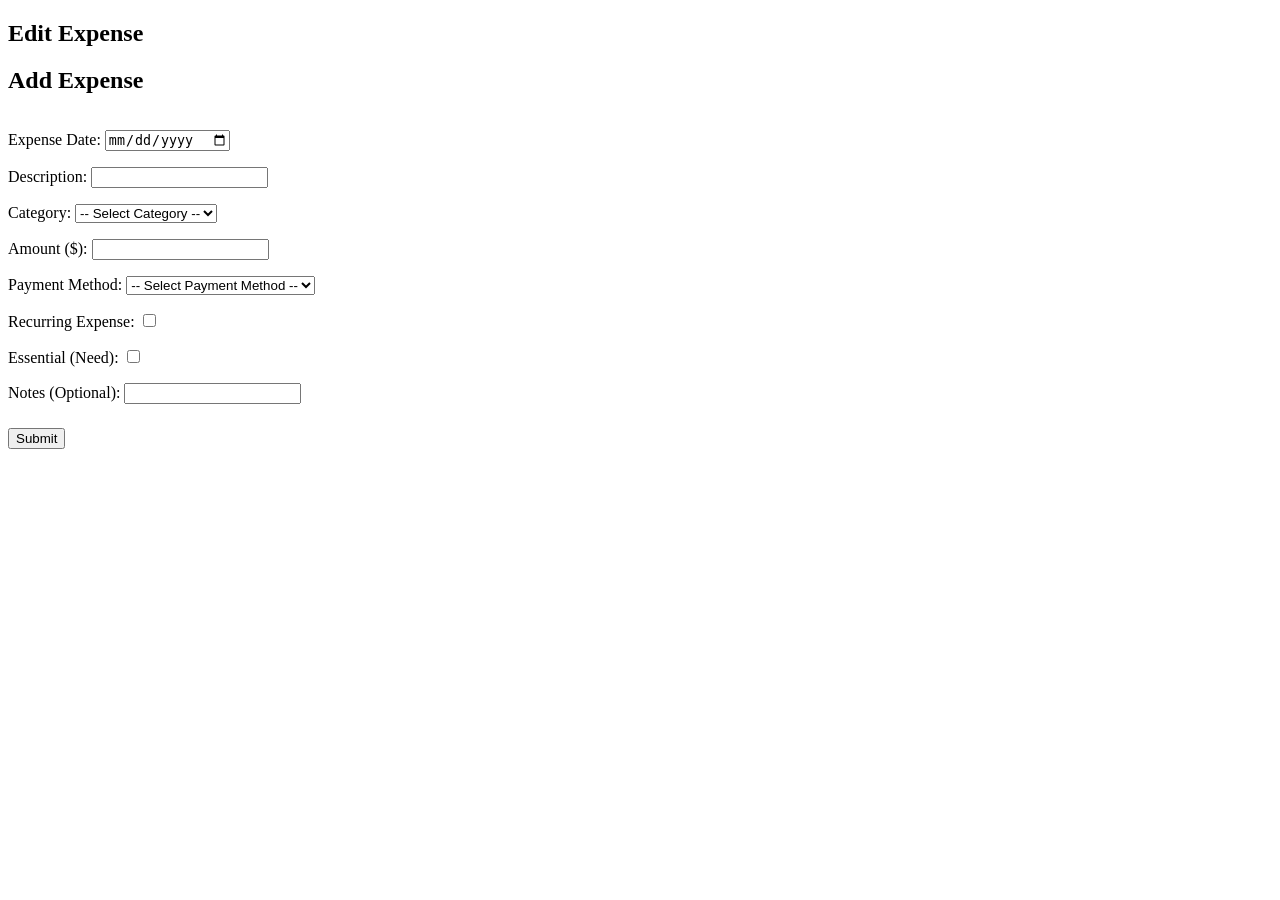
<file: Project/personal_expense_tracker/target/classes/templates/expense/add.html>
<!DOCTYPE html>
<html xmlns="http://www.w3.org/1999/xhtml"
      xmlns:th="http://www.thymeleaf.org">

<head th:replace="fragments/head :: head">
    <title id="pageTitle" th:text="#{label.add.edit}">
        Label Add/Edit
    </title>
</head>

<body>

<nav th:replace="fragments/navHeader :: navbar"></nav>

<div class="container has-text-centered">

    <!-- Add or Edit heading -->
    <h2 class="title is-2"
        th:if="${expense.id != null}"
        th:text="#{label.edit.order}">
        Edit Expense
    </h2>

    <h2 class="title is-2"
        th:if="${expense.id == null}"
        th:text="#{label.add.order}">
        Add Expense
    </h2>

    <form th:object="${expense}"
          th:action="@{/expense/submit}"
          method="post"
          class="wbb"
          style="display:inline-block;text-align:left!important">

        <!-- Hidden ID field -->
        <input type="hidden" th:field="*{id}" />


        <!-- Expense Date -->
        <p>
            <label for="expenseDate">Expense Date:</label>
            <input type="date" th:field="*{expenseDate}"
                   id="expenseDate" />
        </p>
        <p class="cd"
           th:if="${#fields.hasErrors('expenseDate')}"
           th:errors="*{expenseDate}"></p>

        <!-- Description -->
        <p>
            <label for="description">Description:</label>
            <input type="text" th:field="*{description}"
                   id="description" />
        </p>
        <p class="cd"
           th:if="${#fields.hasErrors('description')}"
           th:errors="*{description}"></p>

        <!-- Category -->
        <p>
            <label for="category">Category:</label>
            <select th:field="*{category}" id="category">
                <option value="">-- Select Category --</option>
                <option value="Groceries">Groceries</option>
                <option value="Dining Out">Dining Out</option>
                <option value="Transportation">Transportation</option>
                <option value="Housing/Utilities">Housing/Utilities</option>
                <option value="School">School</option>
                <option value="Personal">Personal</option>
                <option value="Entertainment">Entertainment</option>
                <option value="Other">Other</option>
            </select>
        </p>
        <p class="cd"
           th:if="${#fields.hasErrors('category')}"
           th:errors="*{category}"></p>

        <!-- Amount -->
        <p>
            <label for="amount">Amount ($):</label>
            <input type="number" step="0.01" th:field="*{amount}"
                   id="amount" />
        </p>
        <p class="cd"
           th:if="${#fields.hasErrors('amount')}"
           th:errors="*{amount}"></p>

        <!-- Payment Method -->
        <p>
            <label for="paymentMethod">Payment Method:</label>
            <select th:field="*{paymentMethod}" id="paymentMethod">
                <option value="">-- Select Payment Method --</option>
                <option value="Cash">Cash</option>
                <option value="Debit">Debit</option>
                <option value="Credit Card">Credit Card</option>
                <option value="e-Transfer">e-Transfer</option>
                <option value="Pre-authorized">Pre-authorized</option>
            </select>
        </p>
        <p class="cd"
           th:if="${#fields.hasErrors('paymentMethod')}"
           th:errors="*{paymentMethod}"></p>

        <!-- Is Recurring -->
        <p>
            <label for="isRecurring">Recurring Expense:</label>
            <input type="checkbox" th:field="*{isRecurring}"
                   id="isRecurring" />
        </p>
        <p class="cd"
           th:if="${#fields.hasErrors('isRecurring')}"
           th:errors="*{isRecurring}"></p>

        <!-- Is Essential -->
        <p>
            <label for="isEssential">Essential (Need):</label>
            <input type="checkbox" th:field="*{isEssential}"
                   id="isEssential" />
        </p>
        <p class="cd"
           th:if="${#fields.hasErrors('isEssential')}"
           th:errors="*{isEssential}"></p>

        <!-- Notes -->
        <p>
            <label for="notes">Notes (Optional):</label>
            <input type="text" th:field="*{notes}"
                   id="notes" />
        </p>
        <p class="cd"
           th:if="${#fields.hasErrors('notes')}"
           th:errors="*{notes}"></p>

        <!-- Submit button -->
        <button type="submit"
                style="display:block;margin-top:24px!important"
                class="centered"
                th:text="#{label.submit}">
            Submit
        </button>

    </form>

</div>

<footer th:replace="fragments/footer :: footer"></footer>

</body>
</html>
</file>
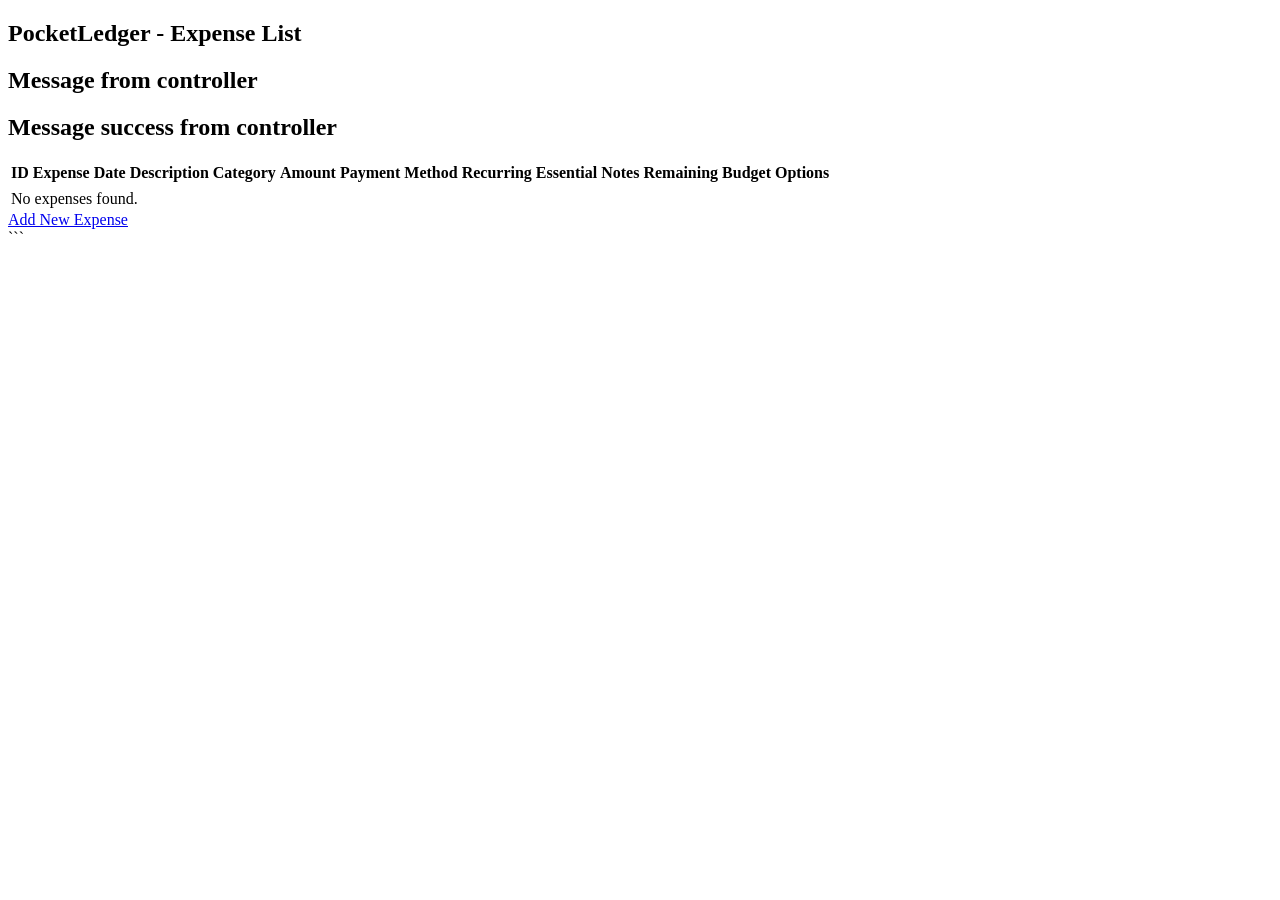
<file: Project/personal_expense_tracker/target/classes/templates/expense/list.html>
<!DOCTYPE html>

<html xmlns="http://www.w3.org/1999/xhtml"
      xmlns:th="http://www.thymeleaf.org">

<head th:replace="fragments/head :: head">
    <title id="pageTitle" th:text="${session.title}">Expense List</title>
</head>

<body>

<nav th:replace="fragments/navHeader :: navbar"></nav>

<div class="container my-4">

    <h2 class="mb-3 text-center title">PocketLedger - Expense List</h2>

    <!-- Error message -->
    <h2 class="mb-3 text-center error"
        th:if="${not #strings.isEmpty(messageError)}"
        th:text="${messageError}">
        Message from controller
    </h2>

    <!-- Success message -->
    <h2 class="mb-3 text-center success"
        th:if="${not #strings.isEmpty(messageSuccess)}"
        th:text="${messageSuccess}">
        Message success from controller
    </h2>

    <div class="table-responsive">

        <table id="theData"
               class="table table-striped table-hover align-middle">

            <thead class="table-dark text-center">
            <tr>
                <th>ID</th>
                <th>Expense Date</th>
                <th>Description</th>
                <th>Category</th>
                <th>Amount</th>
                <th>Payment Method</th>
                <th>Recurring</th>
                <th>Essential</th>
                <th>Notes</th>
                <th>Remaining Budget</th>
                <th>Options</th>
            </tr>
            </thead>

            <tbody>

            <tr th:each="current : ${expenses}">

                <td th:text="${current.id}"></td>
                <td th:text="${current.expenseDate}"></td>
                <td th:text="${current.description}"></td>
                <td class="text-center" th:text="${current.category}"></td>
                <td class="text-end" th:text="'$' + ${#numbers.formatDecimal(current.amount, 1, 2)}"></td>
                <td class="text-center" th:text="${current.paymentMethod}"></td>
                <td class="text-center" th:text="${current.isRecurring ? 'Yes' : 'No'}"></td>
                <td class="text-center" th:text="${current.isEssential ? 'Yes' : 'No'}"></td>
                <td th:text="${current.notes}"></td>
                <td class="text-end" th:text="'$' + ${#numbers.formatDecimal(current.remainingBudget, 1, 2)}"></td>

                <td class="text-center">
                    <div class="btn-group" role="group">

                        <!-- Edit expense -->
                        <a th:href="@{/expense/edit/{id}(id=${current.id})}"
                           class="btn btn-sm btn-outline-primary"
                           title="Edit">
                            <i class="fas fa-edit"></i>
                        </a>

                        <!-- Delete expense -->
                        <a th:href="@{/expense/delete/{id}(id=${current.id})}"
                           class="btn btn-sm btn-outline-danger"
                           title="Delete"
                           onclick="return confirm('Are you sure you want to delete this expense?');">
                            <i class="fas fa-trash"></i>
                        </a>

                    </div>
                </td>

            </tr>

            <!-- Message when no data exists -->
            <tr th:if="${#lists.isEmpty(expenses)}">
                <td colspan="11"
                    class="text-center text-muted py-4">
                    No expenses found.
                </td>
            </tr>

            </tbody>

        </table>

    </div>

    <!-- Add new expense button -->
    <div class="text-center mt-3">
        <a th:href="@{/expense/add}"
           href="/expense/add"
           class="accent accent-background btn btn-success">

            <i class="fas fa-plus"></i>
            Add New Expense

        </a>
    </div>

</div>

<footer th:replace="fragments/footer :: footer"></footer>

</body>
</html>
```
</file>
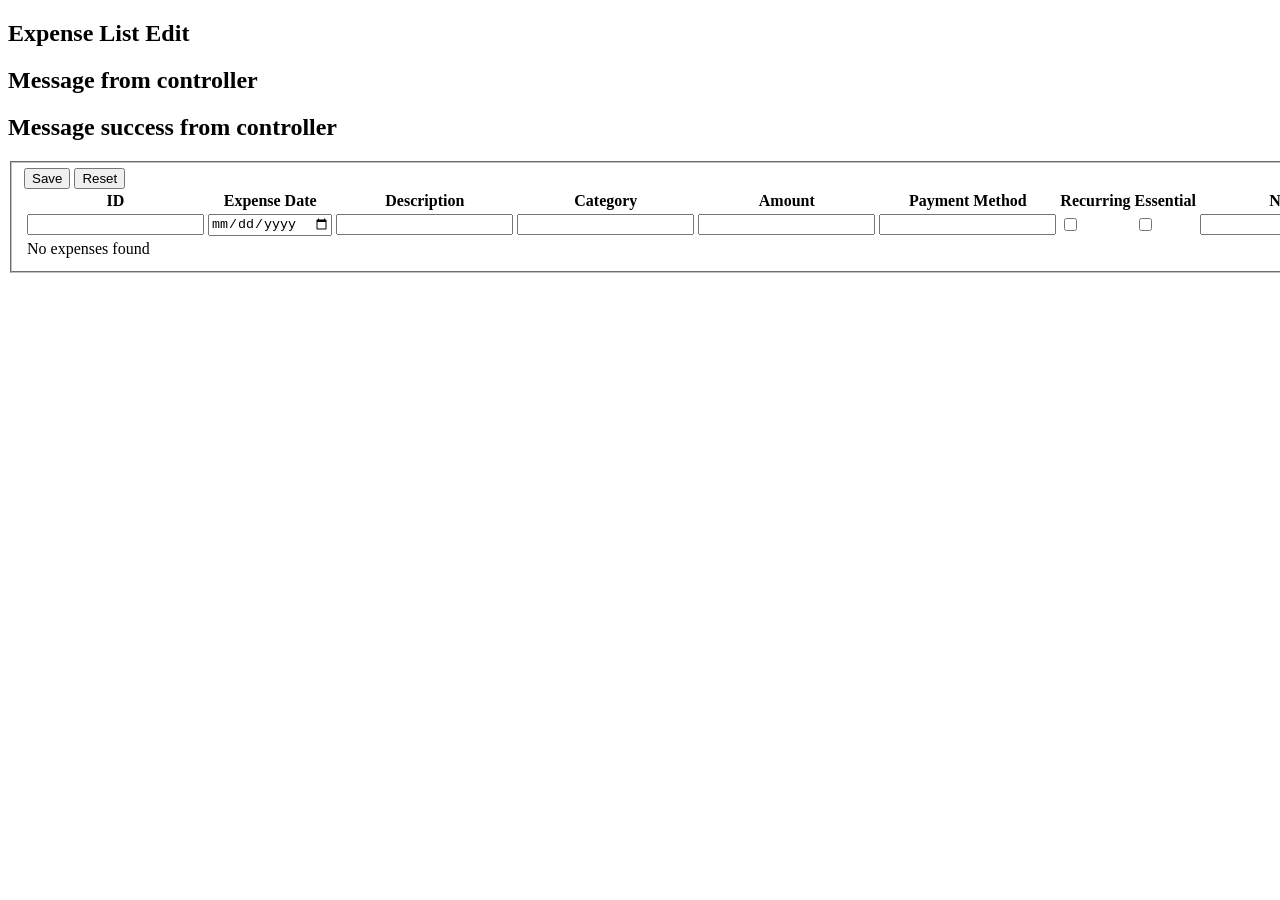
<file: Project/personal_expense_tracker/target/classes/templates/expense/listedit.html>
<!DOCTYPE html>

<!--Thanks to Ferhad, Francisco, and Carter from grad 2022 for the styling on this page.-->

<html xmlns="http://www.w3.org/1999/xhtml" xmlns:th="http://www.thymeleaf.org">
<head th:replace="fragments/head :: head">
    <title id="pageTitle" th:text="${session.title}">Topic List</title>
</head>
<body>
<nav th:replace="fragments/navHeader :: navbar"></nav>
<div class="container my-4">
    <h2 class="mb-3 text-center title">Expense List Edit</h2>
    <h2 class="mb-3 text-center error" th:if="${not #strings.isEmpty(messageError)}" th:text="${messageError}">Message
        from controller</h2>
    <h2 class="mb-3 text-center success" th:if="${not #strings.isEmpty(messageSuccess)}" th:text="${messageSuccess}">
        Message success from controller</h2>

    <div class="table-responsive">
        <form action="#" th:action="@{/expense/list/edit/submit}" th:object="${form}"
              method="post">
            <fieldset>
                <div class="mb-3">
                    <input type="submit" id="submitButton" class="btn btn-success text-white" value="Save" />
                    <input type="reset" id="resetButton" name="reset" class="btn btn-secondary text-white" value="Reset" />
                </div>
                <table class="table table-striped table-hover align-middle">
                    <thead class="table-dark text-center">
                    <tr>
                        <th>ID</th>
                        <th>Expense Date</th>
                        <th>Description</th>
                        <th>Category</th>
                        <th>Amount</th>
                        <th>Payment Method</th>
                        <th>Recurring</th>
                        <th>Essential</th>
                        <th>Notes</th>
                        <th>Remaining Budget</th>
                    </tr>
                    </thead>
                    <tbody>
                    <tr th:each="current,itemStat : ${form.expenses}">
                        <td><input class="form-control form-control-sm" readonly th:field="*{expenses[__${itemStat.index}__].id}" /></td>
                        <td><input type="date" class="form-control form-control-sm" th:field="*{expenses[__${itemStat.index}__].expenseDate}" /></td>
                        <td><input class="form-control form-control-sm" th:field="*{expenses[__${itemStat.index}__].description}" /></td>
                        <td><input class="form-control form-control-sm" th:field="*{expenses[__${itemStat.index}__].category}" /></td>
                        <td><input type="number" step="0.01" class="form-control form-control-sm" th:field="*{expenses[__${itemStat.index}__].amount}" /></td>
                        <td><input class="form-control form-control-sm" th:field="*{expenses[__${itemStat.index}__].paymentMethod}" /></td>
                        <td class="text-center"><input type="checkbox" th:field="*{expenses[__${itemStat.index}__].isRecurring}" /></td>
                        <td class="text-center"><input type="checkbox" th:field="*{expenses[__${itemStat.index}__].isEssential}" /></td>
                        <td><input class="form-control form-control-sm" th:field="*{expenses[__${itemStat.index}__].notes}" /></td>
                        <td><input class="form-control form-control-sm" readonly th:field="*{expenses[__${itemStat.index}__].remainingBudget}" /></td>
                    </tr>
                    <tr th:if="${#lists.isEmpty(form.expenses)}">
                        <td colspan="10" class="text-center text-muted py-4">No expenses found</td>
                    </tr>
                    </tbody>
                </table>
            </fieldset>
        </form>
    </div>
</div>
<footer th:replace="~{fragments/footer :: footer}"></footer>
</body>
</html>
</file>
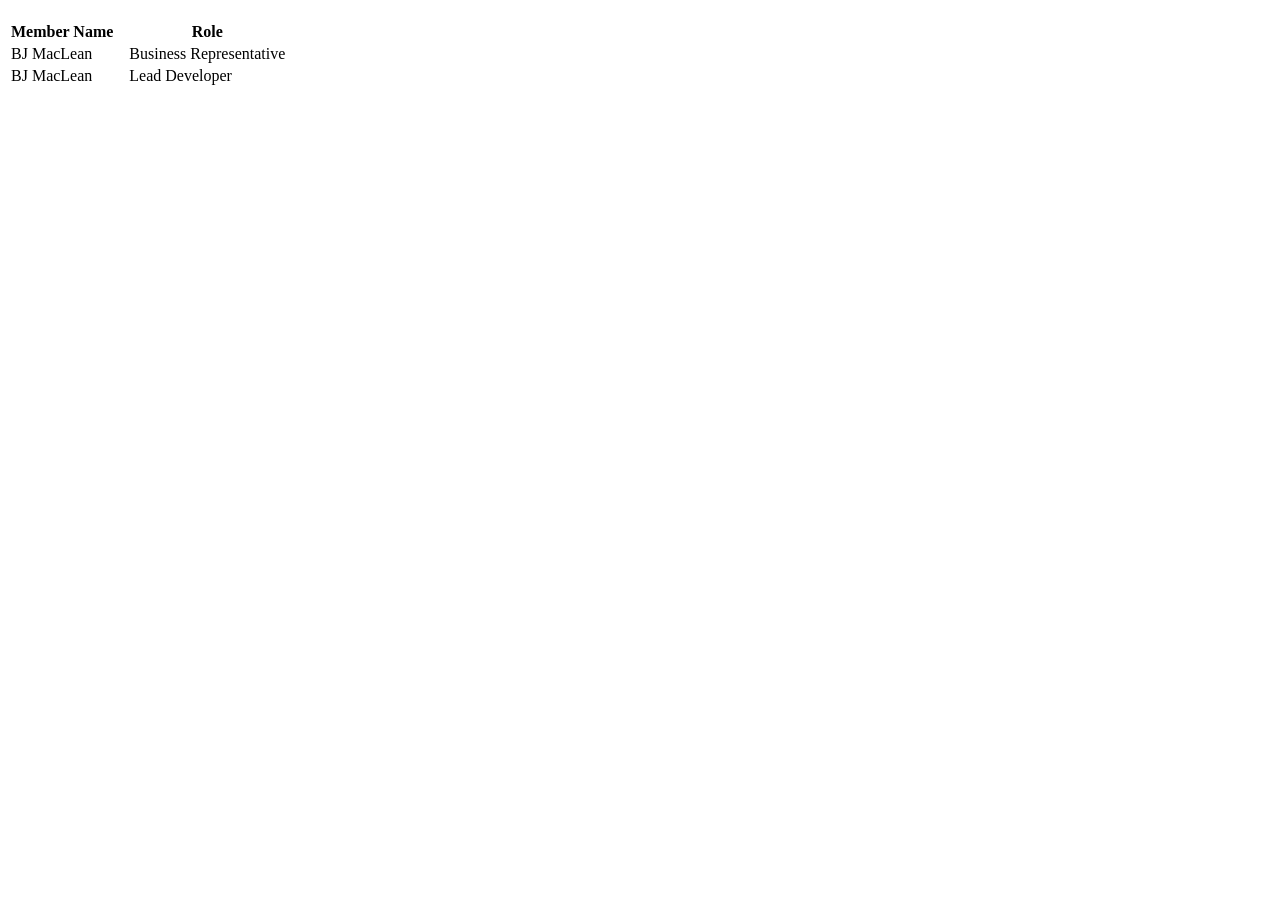
<file: Project/personal_expense_tracker/target/classes/templates/other/about.html>
<!DOCTYPE html><html xmlns="http://www.w3.org/1999/xhtml" xmlns:th="http://www.thymeleaf.org">
    <head th:replace="fragments/head :: head">
        <title id="pageTitle" th:text="#{application.name}">App name</title>
    </head>
    <body>
    <nav th:replace="fragments/navHeader :: navbar"></nav>
    <div class="container has-text-centered">
        <h2 class="title is-2" th:text="#{about}"></h2>
        <table class="wbb centered">
            <tr class="centered2">
                <th>Member Name</th>
                <th>&nbsp;&nbsp;</th>
                <th>Role</th>
            </tr>
            <tr>
                <td>BJ MacLean</td>
                <td>&nbsp;&nbsp;</td>
                <td>Business Representative</td>
            </tr>
            <tr>
                <td>BJ MacLean</td>
                <td>&nbsp;&nbsp;</td>
                <td>Lead Developer</td>
            </tr>
        </table>
    </div>
    </body>
    <footer th:replace="fragments/footer :: footer"></footer>
</html>
</file>
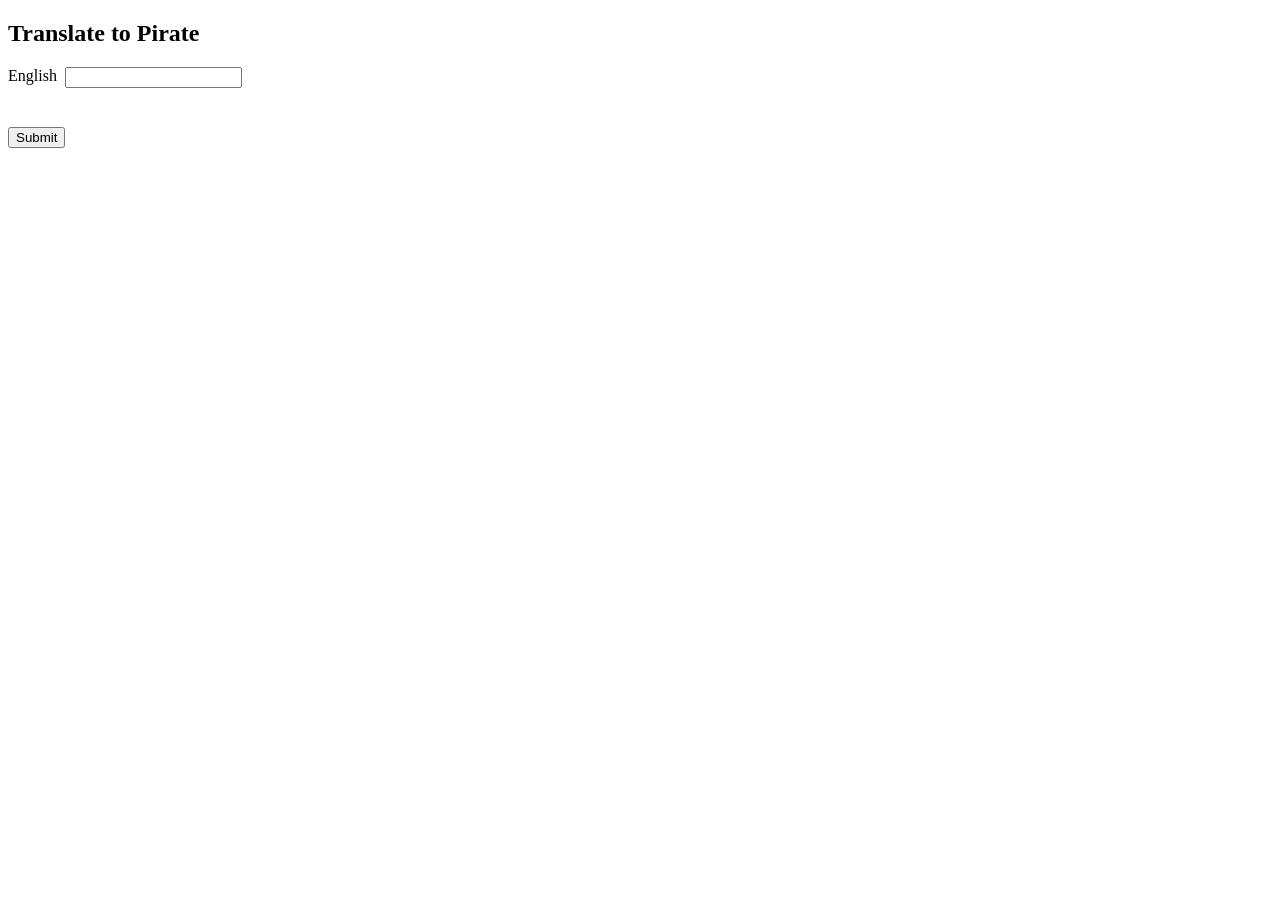
<file: Project/personal_expense_tracker/target/classes/templates/pirate/translate.html>
<!DOCTYPE html>
<html xmlns="http://www.w3.org/1999/xhtml" xmlns:th="http://www.thymeleaf.org">
<head th:replace="fragments/head :: head">
    <title id="pageTitle">Pirate</title>
</head>
<body>
<style scoped="scoped">input:not(.hidden) {
    display: inline-block;
    float: right
}

.cd {
    color: #F00 !important;
    font-weight: bold;
    margin-bottom: -48px
}

label {
    margin-right: 8px
}</style>
<nav th:replace="fragments/navHeader :: navbar"></nav>
<div class="container has-text-centered">
    <h2 class="title is-2">Translate to Pirate</h2>
    <form th:action="@{/pirate/submit}" method="post" class="wbb"
          style="display:inline-block;text-align:left!important">
        <label>English </label>
        <input type="text" th:field="${translate.english}"></input>
        <br></br>
        <button style="display:block;margin-top:24px!important" class="centered">Submit</button>
        <p th:text="${translate.pirate}"></p>
    </form>
    <br></br>
</div>
<footer th:replace="fragments/footer :: footer"></footer>
</body>
</html>
</file>
